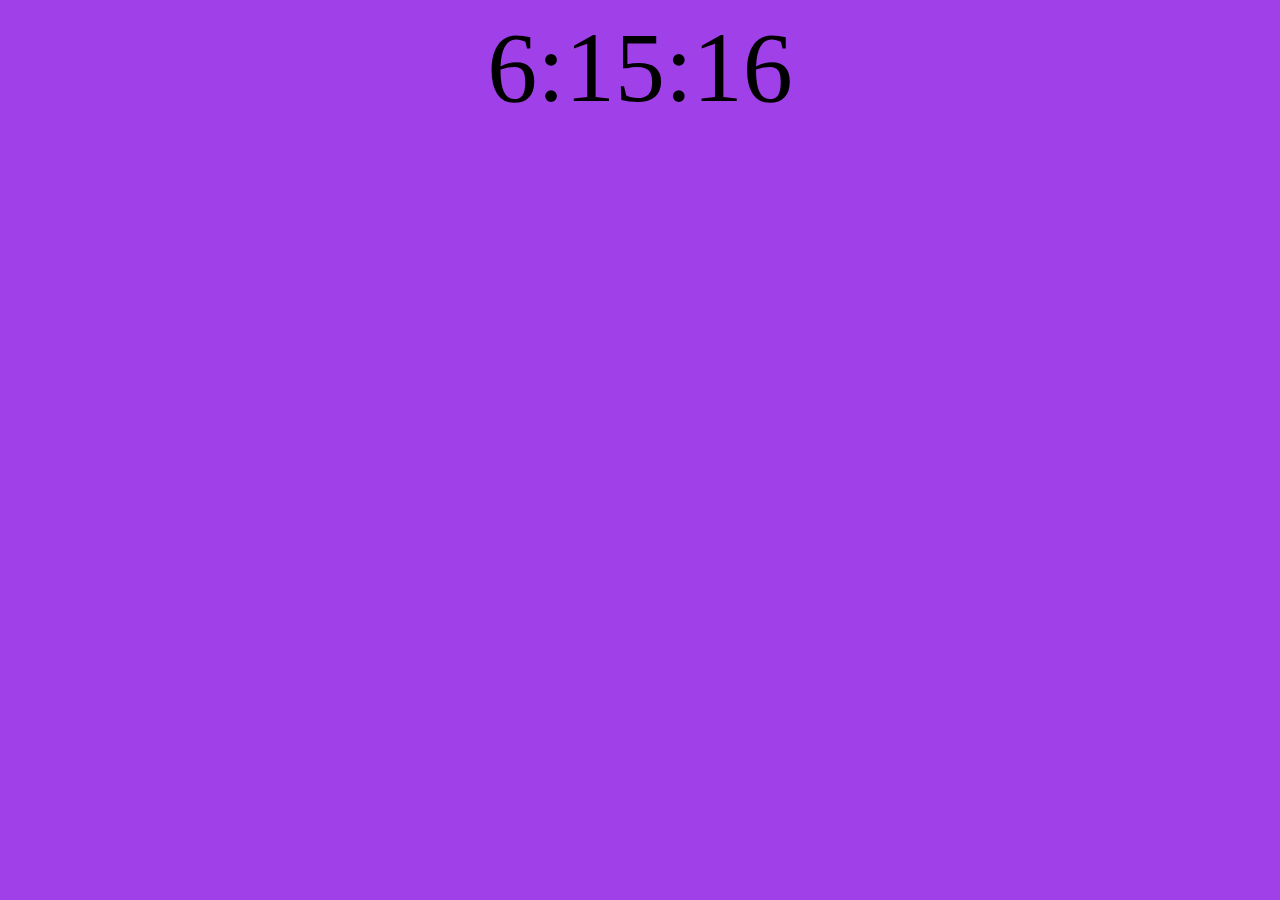
<file: index.html>
<html>
<head>
    <title>Clock!</title>
    <script type="text/javascript" src="main.js"></script>
    <link rel="stylesheet" type="text/css" href="main.css">
</head>

<body onload="startTime(); checkEven()" id="body">

<div id="txt"></div>

</body>
</html>
</file>
<file: main.css>
#txt {
	font-size:100px;
	width: 100%;
	display: block;
	margin:10px auto;
	text-align: center;
}

body{
	font-family: "lato"
}
</file>
